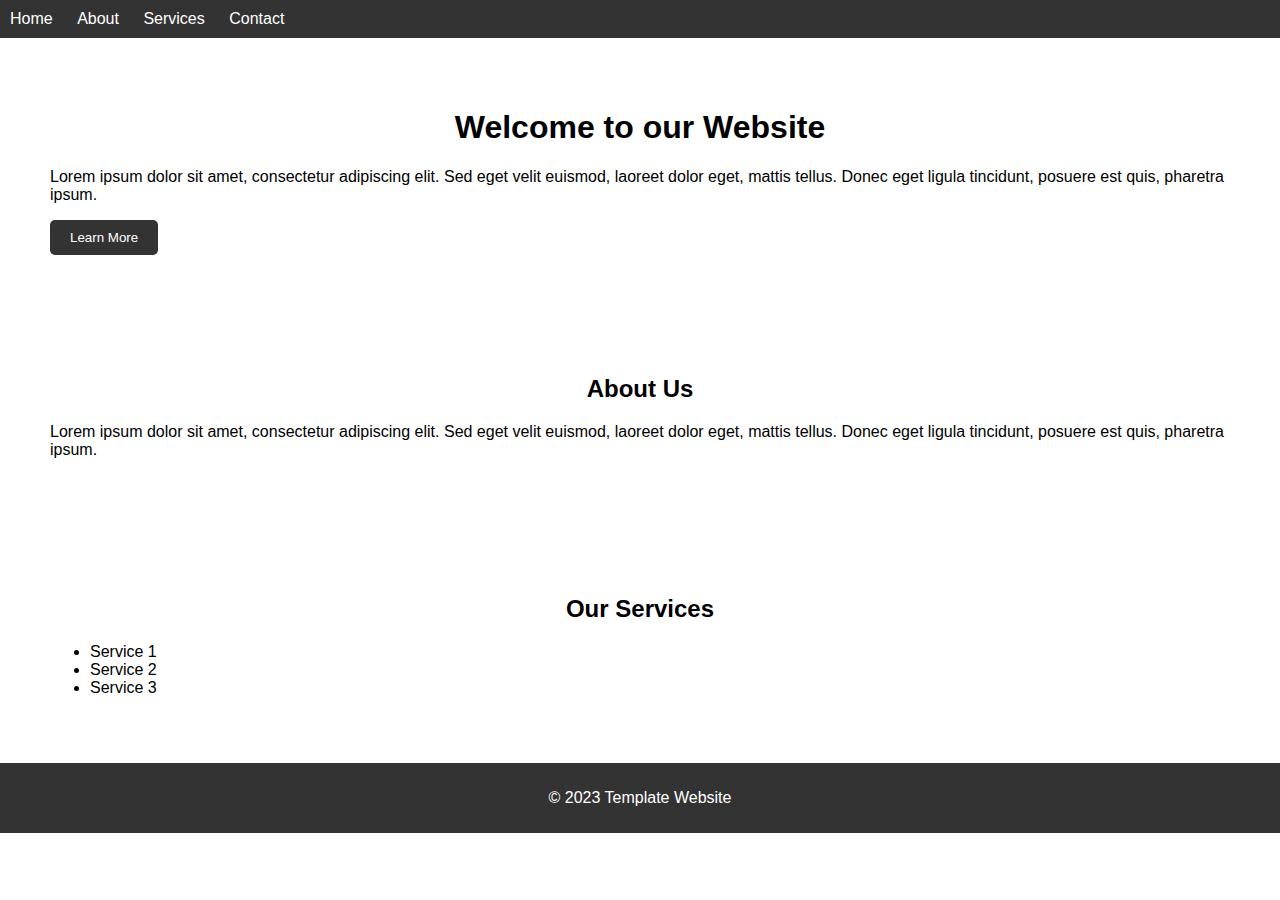
<file: index.html>
<!DOCTYPE html>
<html>
  <head>
    <title>Template Website</title>
    <link rel="stylesheet" type="text/css" href="style.css">
  </head>
  <body>
    <header>
      <nav>
        <ul>
          <li><a href="#">Home</a></li>
          <li><a href="#">About</a></li>
          <li><a href="#">Services</a></li>
          <li><a href="#">Contact</a></li>
        </ul>
      </nav>
    </header>
    <main>
      <section>
        <h1>Welcome to our Website</h1>
        <p>Lorem ipsum dolor sit amet, consectetur adipiscing elit. Sed eget velit euismod, laoreet dolor eget, mattis tellus. Donec eget ligula tincidunt, posuere est quis, pharetra ipsum.</p>
        <button>Learn More</button>
      </section>
      <section>
        <h2>About Us</h2>
        <p>Lorem ipsum dolor sit amet, consectetur adipiscing elit. Sed eget velit euismod, laoreet dolor eget, mattis tellus. Donec eget ligula tincidunt, posuere est quis, pharetra ipsum.</p>
      </section>
      <section>
        <h2>Our Services</h2>
        <ul>
          <li>Service 1</li>
          <li>Service 2</li>
          <li>Service 3</li>
        </ul>
      </section>
    </main>
    <footer>
      <p>&copy; 2023 Template Website</p>
    </footer>
  </body>
</html>
</file>
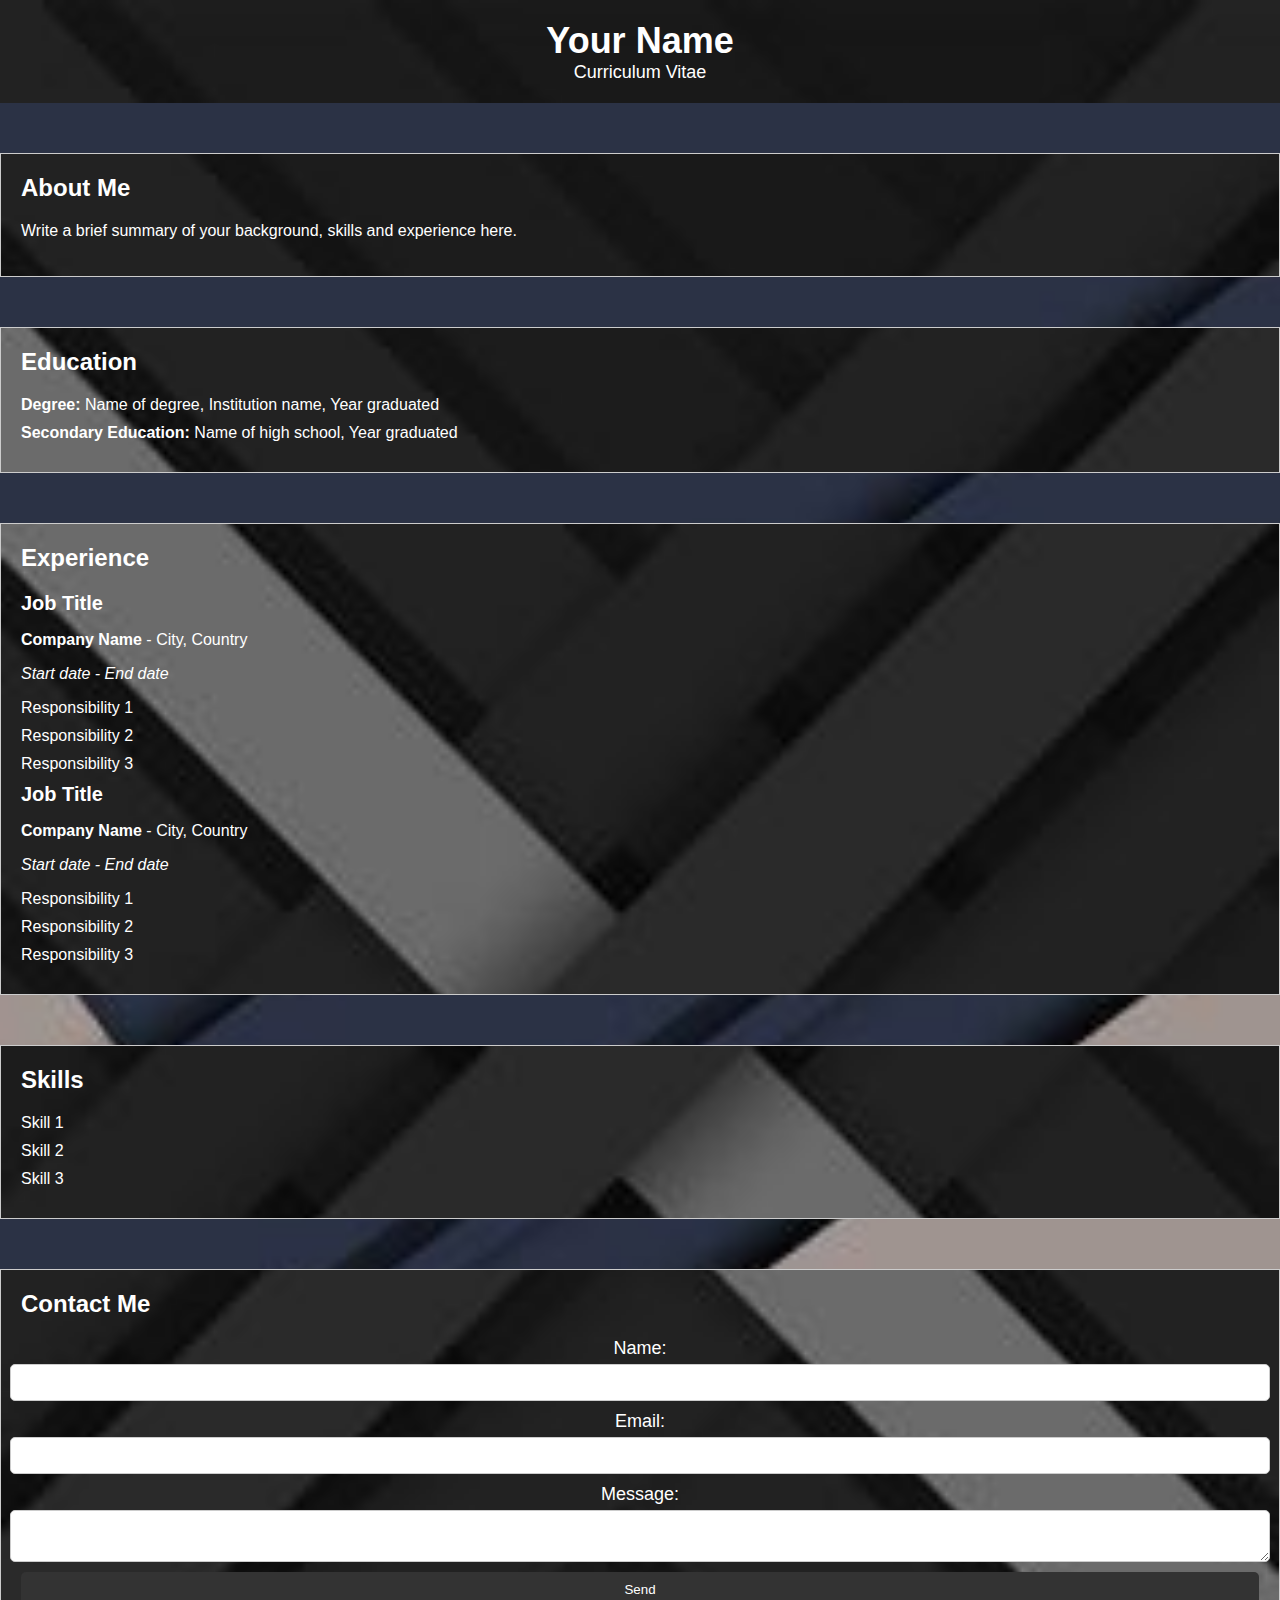
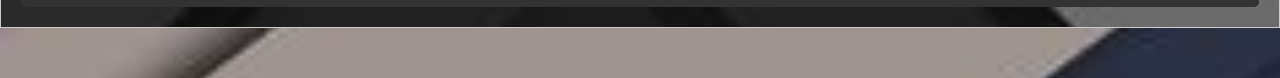
<file: PT4/index.html>
<!DOCTYPE html>
<html>
  <head>
    <title>Your Name - Curriculum Vitae</title>
    <meta name="viewport" content="width=device-width, initial-scale=1.0">
    <link rel="shortcut icon" href="/PT4/img/resume-icon-png-19043-Windows.ico" type="image/x-icon">  
    <link rel="stylesheet" href="style.css">
  </head>
  <body>
    <header>
      <h1>Your Name</h1>
      <p>Curriculum Vitae</p>
    </header>
    
    <section id="about">
      <h2>About Me</h2>
      <p>Write a brief summary of your background, skills and experience here.</p>
    </section>
    
    <section id="education">
      <h2>Education</h2>
      <ul>
        <li><strong>Degree:</strong> Name of degree, Institution name, Year graduated</li>
        <li><strong>Secondary Education:</strong> Name of high school, Year graduated</li>
      </ul>
    </section>
    
    <section id="experience">
      <h2>Experience</h2>
      <ul>
        <li>
          <h3>Job Title</h3>
          <p><strong>Company Name</strong> - City, Country</p>
          <p><em>Start date - End date</em></p>
          <ul>
            <li>Responsibility 1</li>
            <li>Responsibility 2</li>
            <li>Responsibility 3</li>
          </ul>
        </li>
        
        <li>
          <h3>Job Title</h3>
          <p><strong>Company Name</strong> - City, Country</p>
          <p><em>Start date - End date</em></p>
          <ul>
            <li>Responsibility 1</li>
            <li>Responsibility 2</li>
            <li>Responsibility 3</li>
          </ul>
        </li>
      </ul>
    </section>
    
    <section id="skills">
      <h2>Skills</h2>
      <ul>
        <li>Skill 1</li>
        <li>Skill 2</li>
        <li>Skill 3</li>
      </ul>
    </section>
    
    <section id="contact">
      <h2>Contact Me</h2>
      <form>
        <label for="name">Name:</label>
        <input type="text" id="name" name="name">
        
        <label for="email">Email:</label>
        <input type="email" id="email" name="email">
        
        <label for="message">Message:</label>
        <textarea id="message" name="message"></textarea>
        
        <button type="submit">Send</button>
      </form>
    </section>
  </body>
</html>
</file>
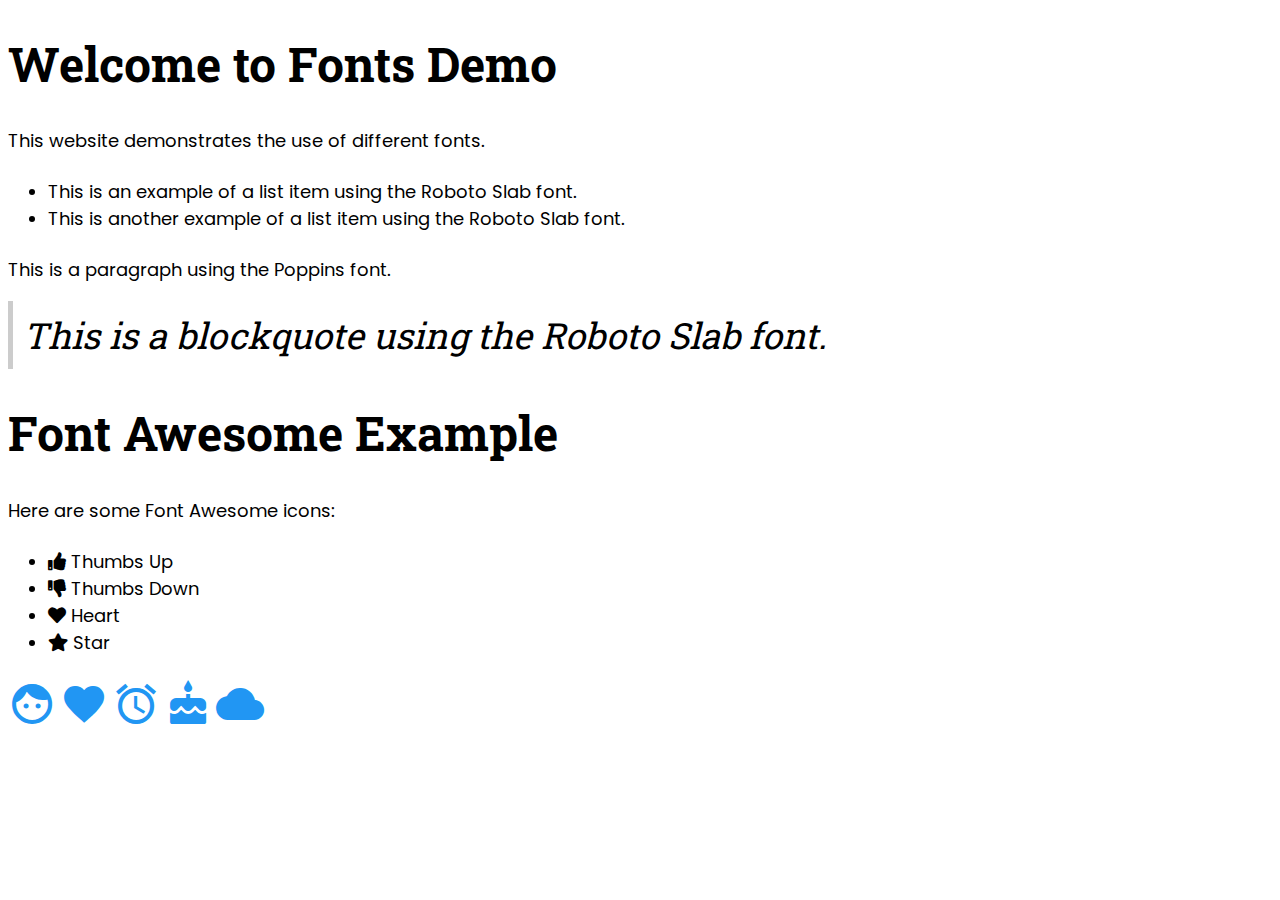
<file: PT6/index.html>
<!DOCTYPE html>
<html lang="en">
<head>
    <meta charset="UTF-8">
    <title>Fonts Demo</title>
    <link rel="stylesheet" href="https://fonts.googleapis.com/icon?family=Material+Icons">
    <link rel="stylesheet" href="https://cdnjs.cloudflare.com/ajax/libs/font-awesome/5.15.3/css/all.min.css" />
    <style>
        /* Import fonts from Google Fonts */
        @import url('https://fonts.googleapis.com/css2?family=Poppins:wght@400;700&family=Roboto+Slab&display=swap');

        /* Set body font to Poppins */
        body {
            font-family: 'Poppins', sans-serif;
        }

        /* Set h1 font to Roboto Slab */
        h1 {
            font-family: 'Roboto Slab', serif;
            font-size: 48px;
            font-weight: bold;
        }

        /* Set p font to Poppins */
        p {
            font-family: 'Poppins', sans-serif;
            font-size: 18px;
            line-height: 1.5;
        }

        /* Set ul font to Roboto Slab */
        ul {
            font-family: 'Roboto Slab', serif;
            font-size: 24px;
        }

        /* Set li font to Poppins */
        li {
            font-family: 'Poppins', sans-serif;
            font-size: 18px;
            line-height: 1.5;
        }

        /* Set blockquote font to Roboto Slab */
        blockquote {
            font-family: 'Roboto Slab', serif;
            font-size: 36px;
            font-style: italic;
            border-left: 5px solid #ccc;
            margin: 0;
            padding: 10px;
        }
        .material-icons {
			font-size: 48px;
			color: #2196F3;
		}
    </style>
</head>
<body>
    <h1>Welcome to Fonts Demo</h1>
    <p>This website demonstrates the use of different fonts.</p>
    <ul>
        <li>This is an example of a list item using the Roboto Slab font.</li>
        <li>This is another example of a list item using the Roboto Slab font.</li>
    </ul>
    <p>This is a paragraph using the Poppins font.</p>
    <blockquote>This is a blockquote using the Roboto Slab font.</blockquote>
    <h1>Font Awesome Example</h1>
    <p>Here are some Font Awesome icons:</p>
    <ul>
      <li><i class="fas fa-thumbs-up"></i> Thumbs Up</li>
      <li><i class="fas fa-thumbs-down"></i> Thumbs Down</li>
      <li><i class="fas fa-heart"></i> Heart</li>
      <li><i class="fas fa-star"></i> Star</li>
    </ul>
    <i class="material-icons">face</i>
	<i class="material-icons">favorite</i>
	<i class="material-icons">alarm</i>
	<i class="material-icons">cake</i>
	<i class="material-icons">cloud</i>
</body>
</html>
</file>
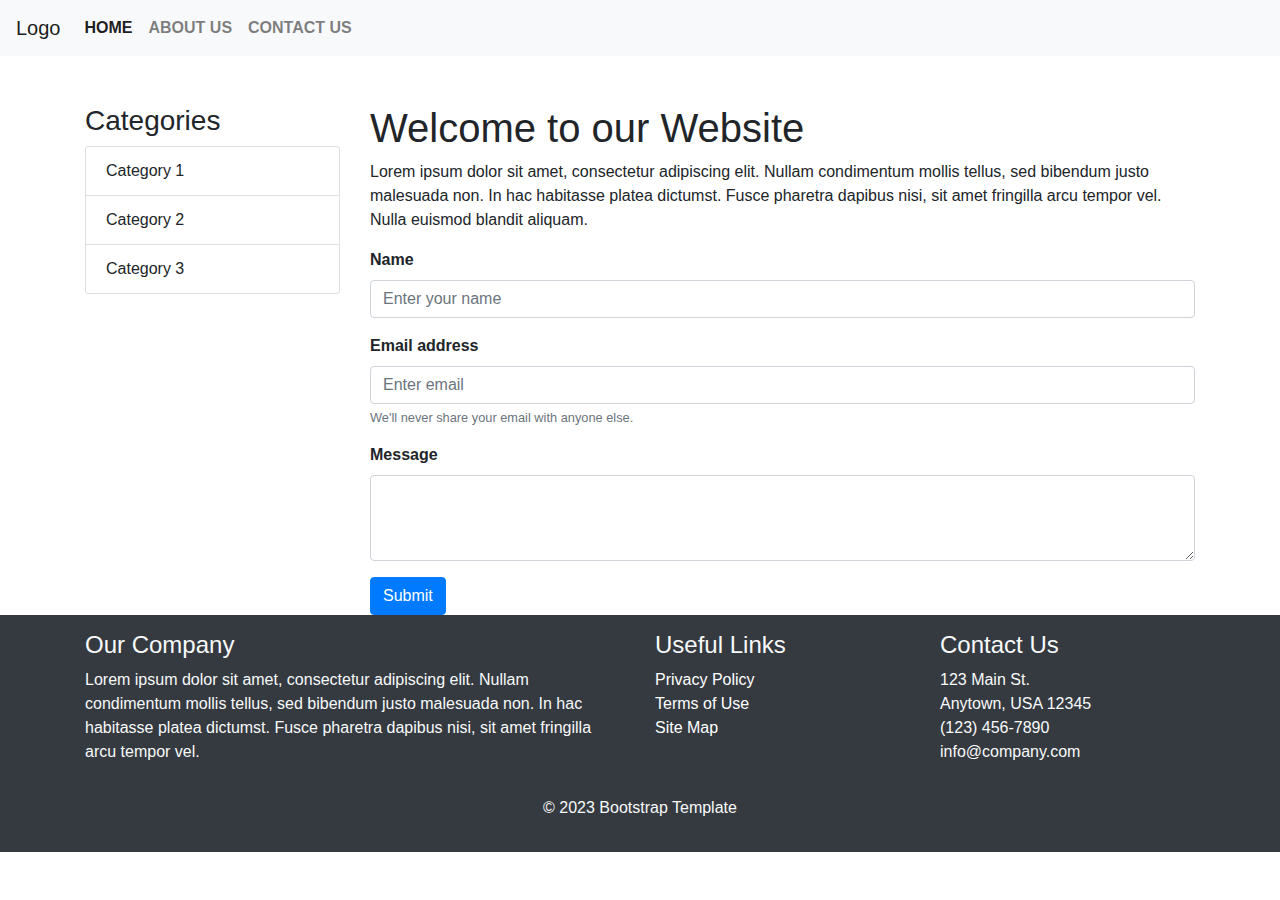
<file: PT8/index.html>
<!DOCTYPE html>
<html lang="en">
  <head>
    <meta charset="UTF-8">
    <meta name="viewport" content="width=device-width, initial-scale=1">
    <link rel="stylesheet" href="style.css">
    <title>Bootstrap Template</title>
    <!-- Bootstrap CSS -->
    <link rel="stylesheet" href="https://maxcdn.bootstrapcdn.com/bootstrap/4.0.0/css/bootstrap.min.css">
    <!-- Font Awesome icons -->
    <link rel="stylesheet" href="https://cdnjs.cloudflare.com/ajax/libs/font-awesome/5.15.3/css/all.min.css">
  </head>
  <body>
    <!-- Top Navigation Bar -->
    <nav class="navbar navbar-expand-lg navbar-light bg-light">
      <a class="navbar-brand" href="#">Logo</a>
      <button class="navbar-toggler" type="button" data-toggle="collapse" data-target="#navbarNav" aria-controls="navbarNav" aria-expanded="false" aria-label="Toggle navigation">
        <span class="navbar-toggler-icon"></span>
      </button>
      <div class="collapse navbar-collapse" id="navbarNav">
        <ul class="navbar-nav">
          <li class="nav-item active">
            <a class="nav-link" href="#">Home</a>
          </li>
          <li class="nav-item">
            <a class="nav-link" href="#">About Us</a>
          </li>
          <li class="nav-item">
            <a class="nav-link" href="#">Contact Us</a>
          </li>
        </ul>
      </div>
    </nav>
    
    <!-- Main Content -->
    <div class="container mt-5">
      <div class="row">
        <div class="col-md-3">
          <!-- Left Column -->
          <h3>Categories</h3>
          <ul class="list-group">
            <li class="list-group-item">Category 1</li>
            <li class="list-group-item">Category 2</li>
            <li class="list-group-item">Category 3</li>
          </ul>
        </div>
        <div class="col-md-9">
          <!-- Center Column -->
          <h1>Welcome to our Website</h1>
          <p>Lorem ipsum dolor sit amet, consectetur adipiscing elit. Nullam condimentum mollis tellus, sed bibendum justo malesuada non. In hac habitasse platea dictumst. Fusce pharetra dapibus nisi, sit amet fringilla arcu tempor vel. Nulla euismod blandit aliquam.</p>
          <form>
            <div class="form-group">
              <label for="name">Name</label>
              <input type="text" class="form-control" id="name" placeholder="Enter your name">
            </div>
            <div class="form-group">
              <label for="email">Email address</label>
              <input type="email" class="form-control" id="email" aria-describedby="emailHelp" placeholder="Enter email">
              <small id="emailHelp" class="form-text text-muted">We'll never share your email with anyone else.</small>
            </div>
            <div class="form-group">
              <label for="message">Message</label>
              <textarea class="form-control" id="message" rows="3"></textarea>
            </div>
            <button type="submit" class="btn btn-primary">Submit</button>
          </form>
        </div>
      </div>
    </div>
    
    <!-- Bottom Footer -->
<footer class="bg-dark text-light py-3">
    <div class="container">
      <div class="row">
        <div class="col-md-6">
          <h4>Our Company</h4>
          <p>Lorem ipsum dolor sit amet, consectetur adipiscing elit. Nullam condimentum mollis tellus, sed bibendum justo malesuada non. In hac habitasse platea dictumst. Fusce pharetra dapibus nisi, sit amet fringilla arcu tempor vel.</p>
        </div>
        <div class="col-md-3">
          <h4>Useful Links</h4>
          <ul class="list-unstyled">
            <li><a href="#">Privacy Policy</a></li>
            <li><a href="#">Terms of Use</a></li>
            <li><a href="#">Site Map</a></li>
          </ul>
        </div>
        <div class="col-md-3">
          <h4>Contact Us</h4>
          <ul class="list-unstyled">
            <li>123 Main St.</li>
            <li>Anytown, USA 12345</li>
            <li>(123) 456-7890</li>
            <li>info@company.com</li>
          </ul>
        </div>
      </div>
      <div class="row mt-3">
        <div class="col-md-12">
          <p class="text-center">&copy; 2023 Bootstrap Template</p>
        </div>
      </div>
    </div>
  </footer>
  <!-- jQuery and Bootstrap JS -->
  <script src="https://code.jquery.com/jquery-3.5.1.slim.min.js"></script>
  <script src="https://cdn.jsdelivr.net/npm/popper.js@1.16.0/dist/umd/popper.min.js"></script>
  <script src="https://cdn.jsdelivr.net/npm/bootstrap@4.0.0/dist/js/bootstrap.min.js"></script>
  </body>
  </html>
</file>
<file: style.css>
body {
    font-family: Arial, sans-serif;
    margin: 0;
    padding: 0;
  }
  
  header {
    background-color: #333;
    color: #fff;
    padding: 10px;
  }
  
  nav ul {
    list-style: none;
    margin: 0;
    padding: 0;
  }
  
  nav ul li {
    display: inline-block;
    margin-right: 20px;
  }
  
  nav ul li a {
    color: #fff;
    text-decoration: none;
  }
  
  main section {
    padding: 50px;
  }
  
  main section h1,
  main section h2 {
    text-align: center;
  }
  
  main section button {
    background-color: #333;
    border: none;
    color: #fff;
    padding: 10px 20px;
    border-radius: 5px;
    cursor: pointer;
  }
  
  footer {
    background-color: #333;
    color: #fff;
    padding: 10px;
    text-align: center;
  }
</file>
<file: PT4/style.css>
body {
    font-family: Arial, sans-serif;
    background-image: url('/PT4/img/9fa61fda4aecf90ae01fcaad9f2b4e23.jpg');
    background-repeat: no-repeat;
    background-attachment: fixed;
    background-size: cover;
    margin: 0;
    padding: 0;
  }
  
  header {
    background-image: url('/PT4/img/2d91fbf9a5a2b758b9ab8760b60b1ff1.jpg');
    background-repeat: no-repeat;
    background-attachment: fixed;
    background-size: cover;

    color: #fff;
    padding: 20px;
    text-align: center;
  }
  
  header h1 {
    margin: 0;
    font-size: 36px;
  }
  
  header p {
    margin: 0;
    font-size: 18px;
  }
  
  section {
    background-image: url('/PT4/img/2d91fbf9a5a2b758b9ab8760b60b1ff1.jpg');
    background-repeat: no-repeat;
    background-attachment: fixed;
    background-size: cover;
    color: #fff;
    margin: 50px 0;
    padding: 20px;
    border: 1px solid #ccc;
  }
  
  section h2 {
    margin-top: 0;
    margin-bottom: 20px;
    font-size: 24px;
    }
    
    section ul {
    list-style: none;
    margin: 0;
    padding: 0;
    }
    
    section li {
    margin-bottom: 10px;
    }
    
    section h3 {
    margin-top: 0;
    margin-bottom: 10px;
    font-size: 20px;
    }
    
    form {
    display: flex;
    flex-direction: column;
    align-items: center;
    }
    
    label {
    font-size: 18px;
    margin-bottom: 5px;
    }
    
    input, textarea {
    padding: 10px;
    margin-bottom: 10px;
    border: 1px solid #ccc;
    border-radius: 5px;
    width: 100%;
    }
    
    button[type="submit"] {
    padding: 10px;
    background-color: #333;
    color: #fff;
    border: none;
    border-radius: 5px;
    cursor: pointer;
    width: 100%;
    }
    
    button[type="submit"]:hover {
    background-color: #555;
    }
</file>
<file: PT8/style.css>
/* Set the background color of the body */
body {
    background-color: #f2f2f2;
  }
  
  /* Style the navigation links */
  .navbar-nav .nav-link {
    color: #333;
    font-weight: bold;
    text-transform: uppercase;
    padding: 0.5rem 1rem;
  }
  
  /* Style the active navigation link */
  .navbar-nav .active .nav-link {
    color: #007bff;
  }
  
  /* Style the form labels */
  .form-group label {
    font-weight: bold;
    margin-bottom: 0.5rem;
  }
  
  /* Style the form inputs and textarea */
  .form-control {
    border-radius: 0;
    border: none;
    box-shadow: none;
    background-color: #fff;
  }
  
  /* Style the form submit button */
  .btn-primary {
    border-radius: 0;
    border: none;
    box-shadow: none;
    background-color: #007bff;
    font-weight: bold;
  }
  
  /* Style the footer links */
  ul.list-unstyled li a {
    color: #fff;
  }
  
  /* Style the footer text */
  .footer p {
    color: #fff;
  }
</file>
